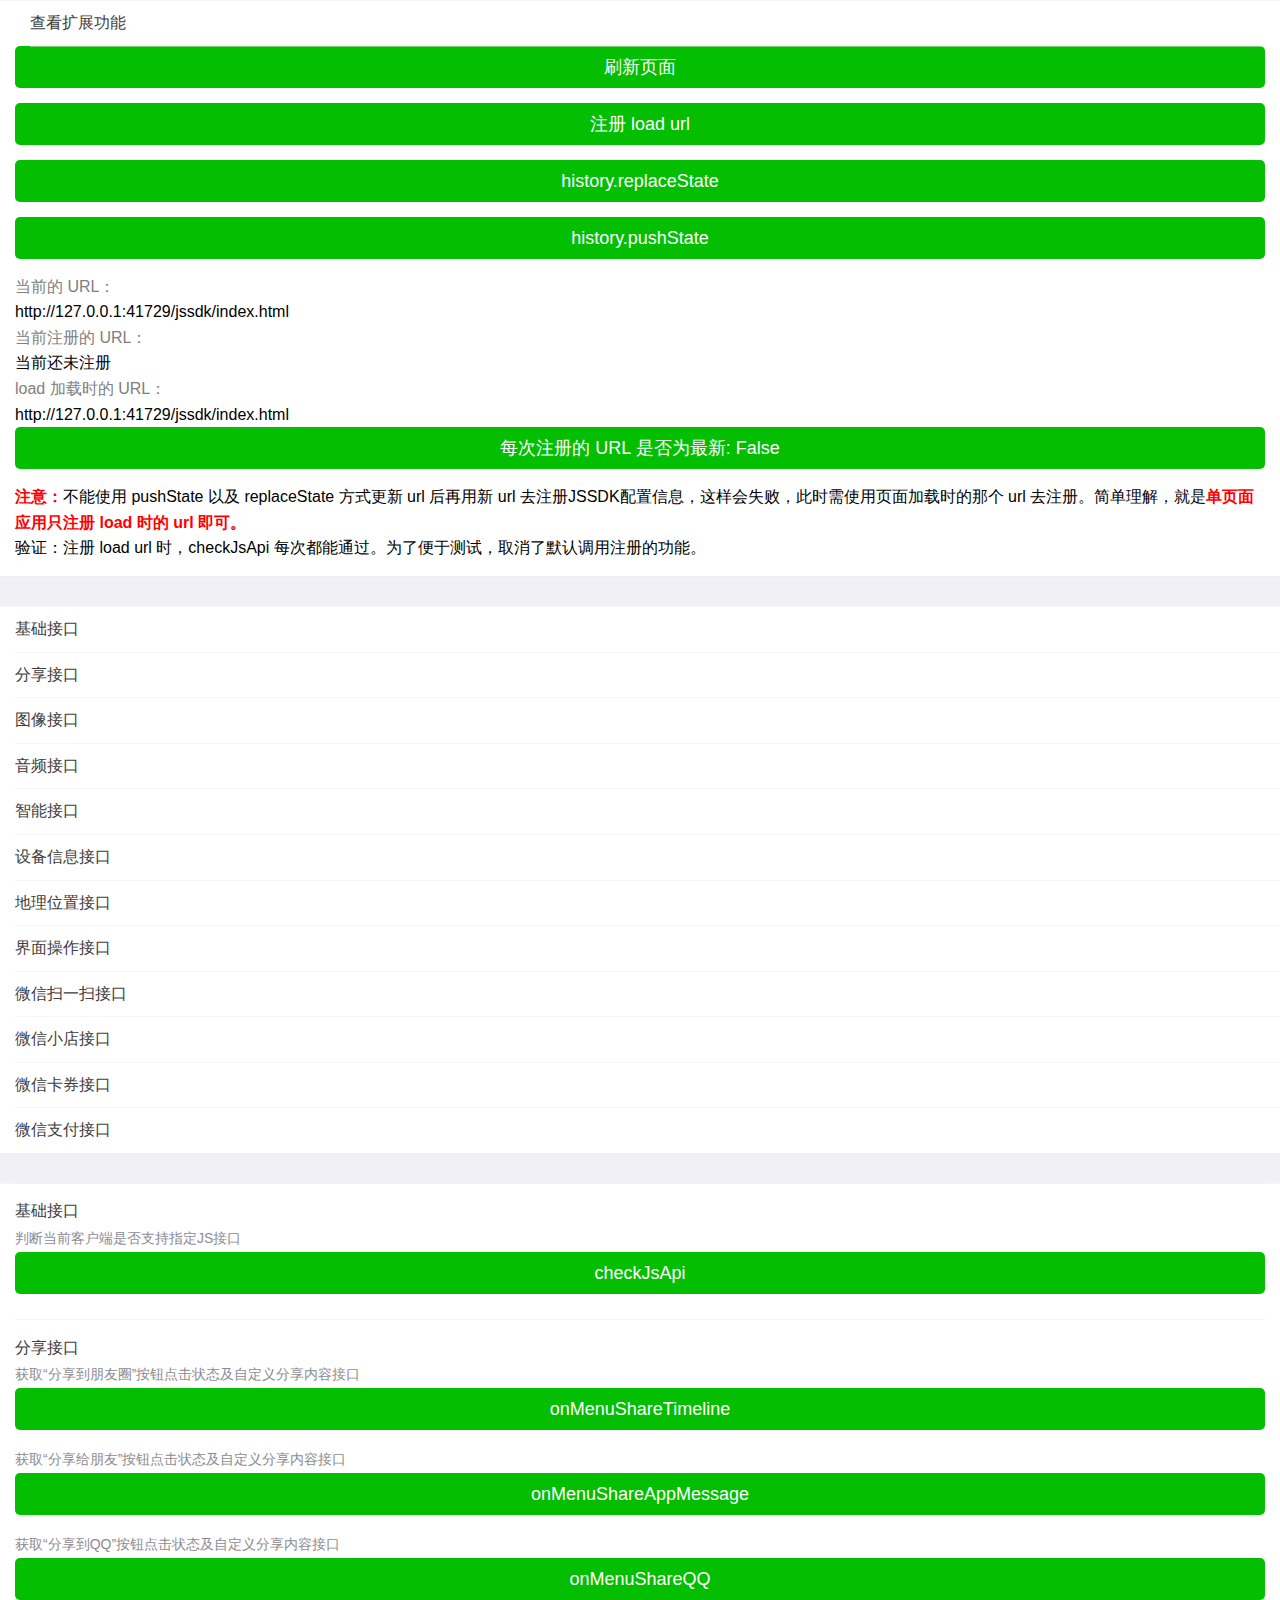
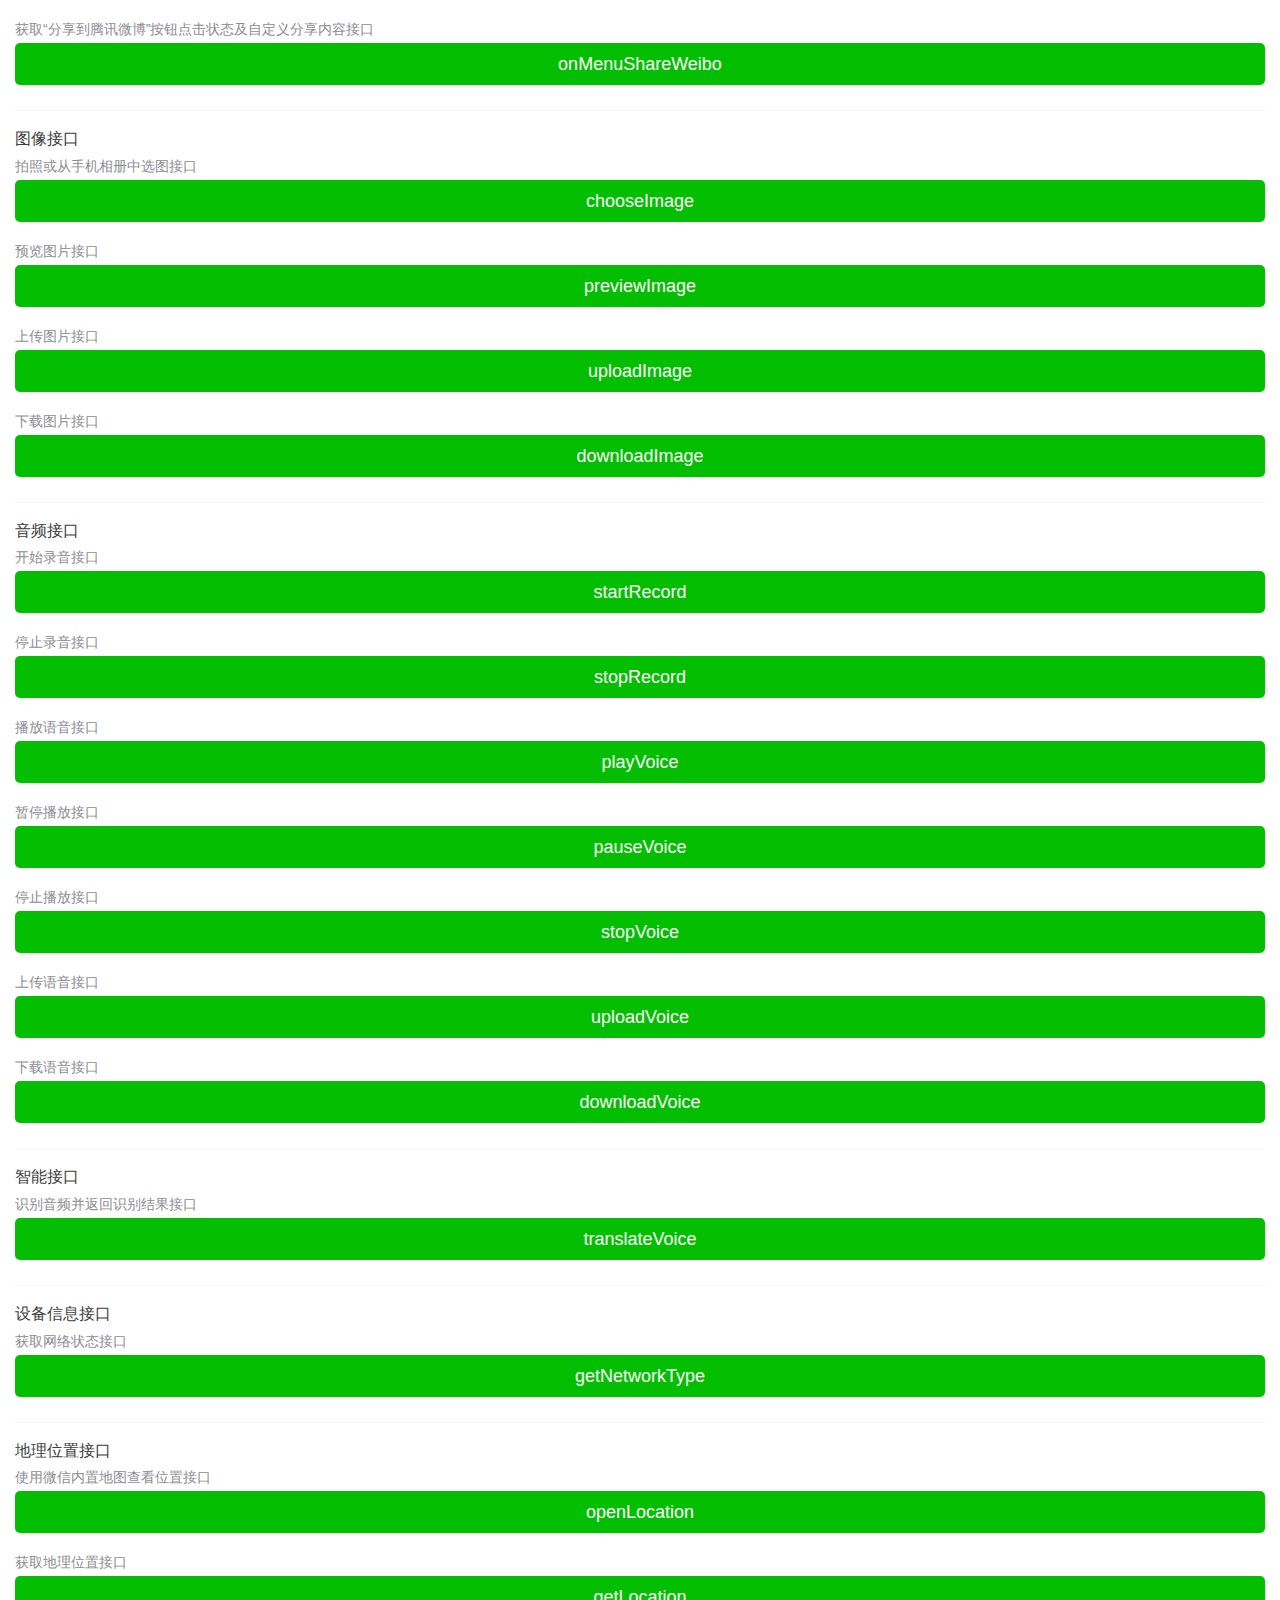
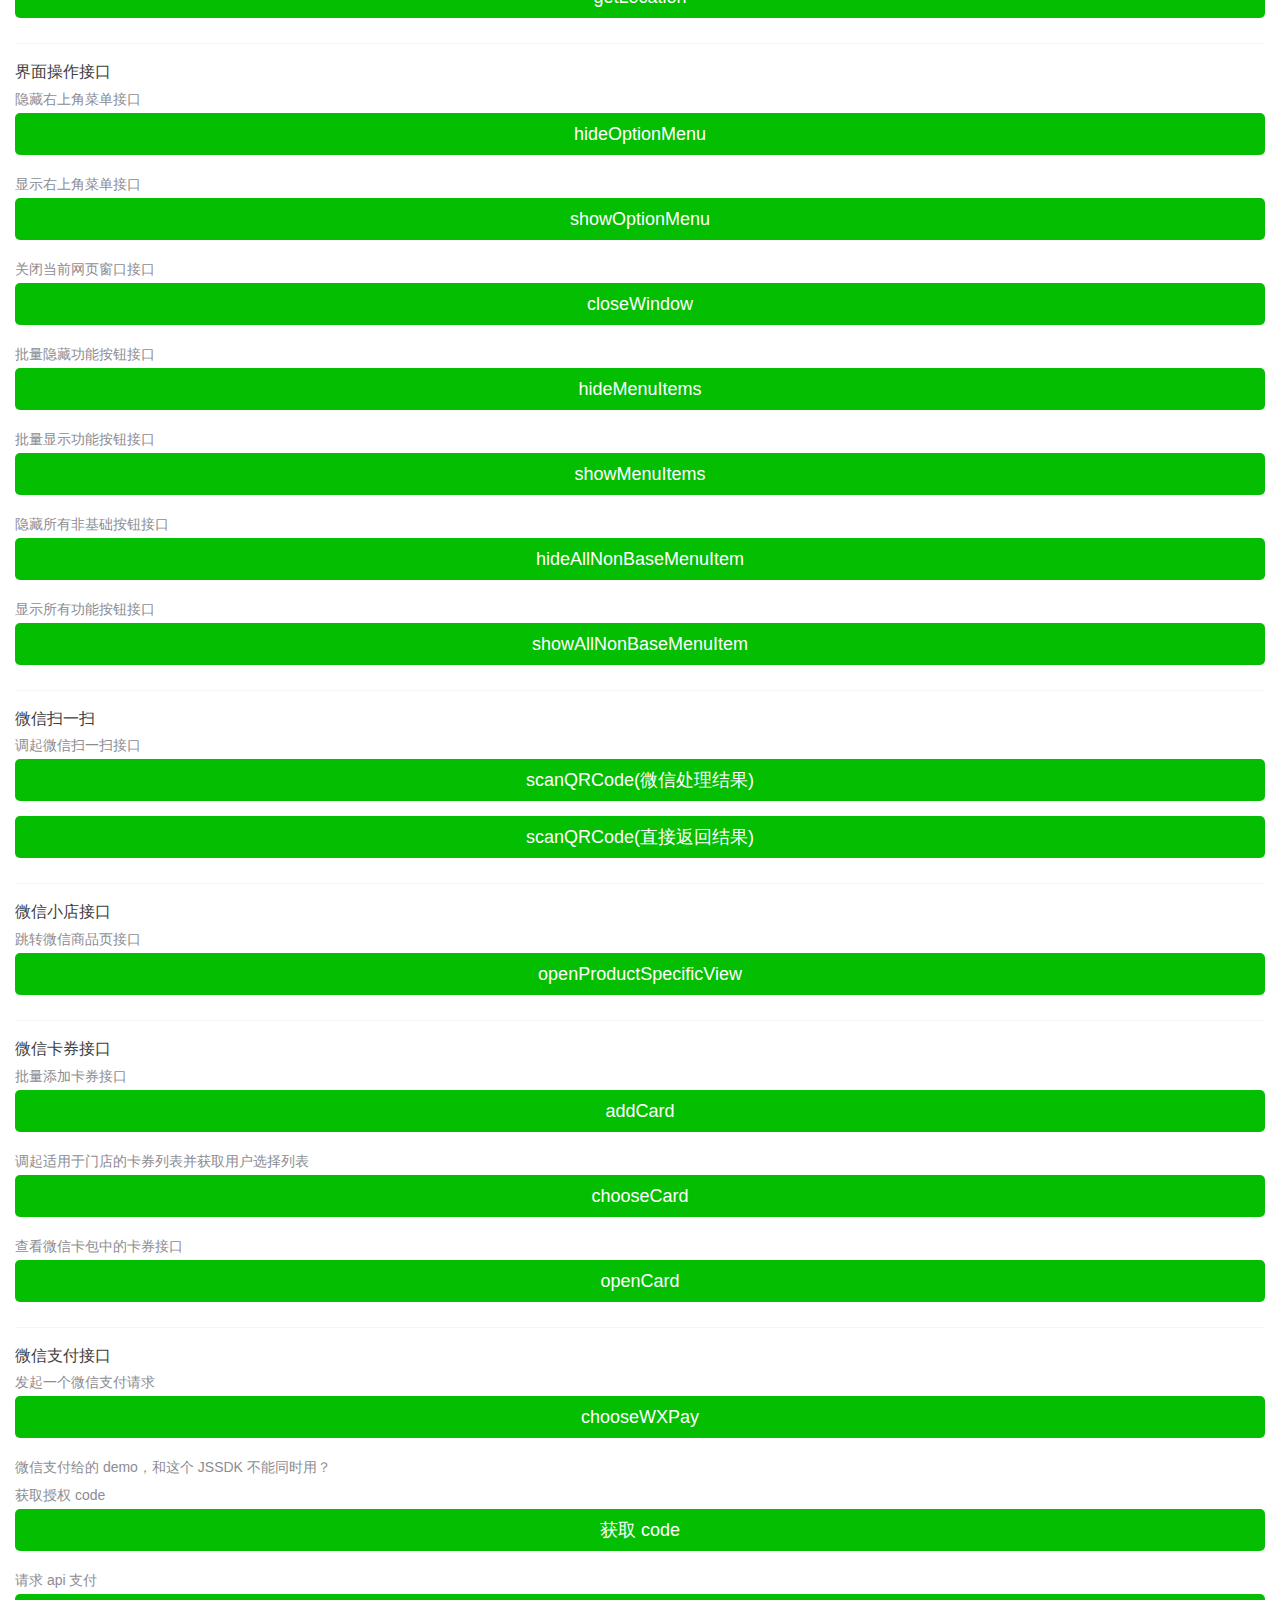
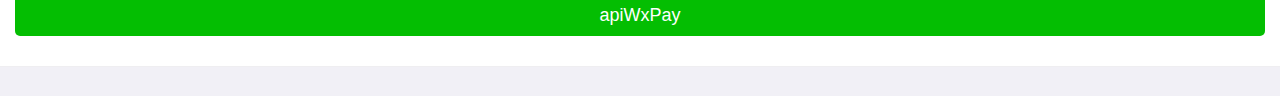
<file: jssdk/index.html>
<!DOCTYPE html>
<html lang="en">
<head>
  <meta charset="utf-8">
  <title>微信JS-SDK Demo</title>
  <meta name="viewport" content="width=device-width, initial-scale=1, maximum-scale=1, user-scalable=no">
  <meta name="apple-mobile-web-app-capable" content="yes" />
  <link rel="stylesheet" href="css/style.css">
</head>
<body>
<div class="wxapi_container">
  <div class="wxapi_index_container">
    <ul class="label_box lbox_close wxapi_index_list wxapi_form wxapi_extend" style="margin-top:0;">
      <li class="label_item wxapi_index_item"><a class="label_inner" href="./clip.html">查看扩展功能</a></li>
      <li><button class="btn btn_primary" onclick="location.reload();">刷新页面</button></li>
      <li><button class="btn btn_primary" onclick="ajaxJssdk()">注册 load url</button></li>
      <li><button class="btn btn_primary" onclick="updateUrl({status: 'replaceState'});">history.replaceState</button></li>
      <li><button class="btn btn_primary" onclick="updateUrl({status: 'pushState'});">history.pushState</button></li>
      <li class="gray">当前的 URL：</li>
      <li id="local_url">...</li>
      <li class="gray">当前注册的 URL：</li>
      <li id="jsapi_url">...</li>
      <li class="gray">load 加载时的 URL：</li>
      <li id="load_url">...</li>
      <li><button class="btn btn_primary" onclick="isUpdateUrl();">每次注册的 URL 是否为最新: <span id="isUpdateUrl">False</span></button></li>
      <li><b class="note">注意：</b>不能使用 pushState 以及 replaceState 方式更新 url 后再用新 url 去注册JSSDK配置信息，这样会失败，此时需使用页面加载时的那个 url 去注册。简单理解，就是<strong class="note">单页面应用只注册 load 时的 url 即可。</strong></li>
      <li>验证：注册 load url 时，checkJsApi 每次都能通过。为了便于测试，取消了默认调用注册的功能。</li>
    </ul>
    <ul class="label_box lbox_close wxapi_index_list">
      <li class="label_item wxapi_index_item"><a class="label_inner" href="#menu-basic">基础接口</a></li>
      <li class="label_item wxapi_index_item"><a class="label_inner" href="#menu-share">分享接口</a></li>
      <li class="label_item wxapi_index_item"><a class="label_inner" href="#menu-image">图像接口</a></li>
      <li class="label_item wxapi_index_item"><a class="label_inner" href="#menu-voice">音频接口</a></li>
      <li class="label_item wxapi_index_item"><a class="label_inner" href="#menu-smart">智能接口</a></li>
      <li class="label_item wxapi_index_item"><a class="label_inner" href="#menu-device">设备信息接口</a></li>
      <li class="label_item wxapi_index_item"><a class="label_inner" href="#menu-location">地理位置接口</a></li>
      <li class="label_item wxapi_index_item"><a class="label_inner" href="#menu-webview">界面操作接口</a></li>
      <li class="label_item wxapi_index_item"><a class="label_inner" href="#menu-scan">微信扫一扫接口</a></li>
      <li class="label_item wxapi_index_item"><a class="label_inner" href="#menu-shopping">微信小店接口</a></li>
      <li class="label_item wxapi_index_item"><a class="label_inner" href="#menu-card">微信卡券接口</a></li>
      <li class="label_item wxapi_index_item"><a class="label_inner" href="#menu-pay">微信支付接口</a></li>
    </ul>
  </div>
  <div class="lbox_close wxapi_form">
    <h3 id="menu-basic">基础接口</h3>
    <span class="desc">判断当前客户端是否支持指定JS接口</span>
    <button class="btn btn_primary" id="checkJsApi">checkJsApi</button>

    <h3 id="menu-share">分享接口</h3>
    <span class="desc">获取“分享到朋友圈”按钮点击状态及自定义分享内容接口</span>
    <button class="btn btn_primary" id="onMenuShareTimeline">onMenuShareTimeline</button>
    <span class="desc">获取“分享给朋友”按钮点击状态及自定义分享内容接口</span>
    <button class="btn btn_primary" id="onMenuShareAppMessage">onMenuShareAppMessage</button>
    <span class="desc">获取“分享到QQ”按钮点击状态及自定义分享内容接口</span>
    <button class="btn btn_primary" id="onMenuShareQQ">onMenuShareQQ</button>
    <span class="desc">获取“分享到腾讯微博”按钮点击状态及自定义分享内容接口</span>
    <button class="btn btn_primary" id="onMenuShareWeibo">onMenuShareWeibo</button>

    <h3 id="menu-image">图像接口</h3>
    <span class="desc">拍照或从手机相册中选图接口</span>
    <button class="btn btn_primary" id="chooseImage">chooseImage</button>
    <span class="desc">预览图片接口</span>
    <button class="btn btn_primary" id="previewImage">previewImage</button>
    <span class="desc">上传图片接口</span>
    <button class="btn btn_primary" id="uploadImage">uploadImage</button>
    <span class="desc">下载图片接口</span>
    <button class="btn btn_primary" id="downloadImage">downloadImage</button>

    <h3 id="menu-voice">音频接口</h3>
    <span class="desc">开始录音接口</span>
    <button class="btn btn_primary" id="startRecord">startRecord</button>
    <span class="desc">停止录音接口</span>
    <button class="btn btn_primary" id="stopRecord">stopRecord</button>
    <span class="desc">播放语音接口</span>
    <button class="btn btn_primary" id="playVoice">playVoice</button>
    <span class="desc">暂停播放接口</span>
    <button class="btn btn_primary" id="pauseVoice">pauseVoice</button>
    <span class="desc">停止播放接口</span>
    <button class="btn btn_primary" id="stopVoice">stopVoice</button>
    <span class="desc">上传语音接口</span>
    <button class="btn btn_primary" id="uploadVoice">uploadVoice</button>
    <span class="desc">下载语音接口</span>
    <button class="btn btn_primary" id="downloadVoice">downloadVoice</button>

    <h3 id="menu-smart">智能接口</h3>
    <span class="desc">识别音频并返回识别结果接口</span>
    <button class="btn btn_primary" id="translateVoice">translateVoice</button>

    <h3 id="menu-device">设备信息接口</h3>
    <span class="desc">获取网络状态接口</span>
    <button class="btn btn_primary" id="getNetworkType">getNetworkType</button>

    <h3 id="menu-location">地理位置接口</h3>
    <span class="desc">使用微信内置地图查看位置接口</span>
    <button class="btn btn_primary" id="openLocation">openLocation</button>
    <span class="desc">获取地理位置接口</span>
    <button class="btn btn_primary" id="getLocation">getLocation</button>

    <h3 id="menu-webview">界面操作接口</h3>
    <span class="desc">隐藏右上角菜单接口</span>
    <button class="btn btn_primary" id="hideOptionMenu">hideOptionMenu</button>
    <span class="desc">显示右上角菜单接口</span>
    <button class="btn btn_primary" id="showOptionMenu">showOptionMenu</button>
    <span class="desc">关闭当前网页窗口接口</span>
    <button class="btn btn_primary" id="closeWindow">closeWindow</button>
    <span class="desc">批量隐藏功能按钮接口</span>
    <button class="btn btn_primary" id="hideMenuItems">hideMenuItems</button>
    <span class="desc">批量显示功能按钮接口</span>
    <button class="btn btn_primary" id="showMenuItems">showMenuItems</button>
    <span class="desc">隐藏所有非基础按钮接口</span>
    <button class="btn btn_primary" id="hideAllNonBaseMenuItem">hideAllNonBaseMenuItem</button>
    <span class="desc">显示所有功能按钮接口</span>
    <button class="btn btn_primary" id="showAllNonBaseMenuItem">showAllNonBaseMenuItem</button>

    <h3 id="menu-scan">微信扫一扫</h3>
    <span class="desc">调起微信扫一扫接口</span>
    <button class="btn btn_primary" id="scanQRCode0">scanQRCode(微信处理结果)</button>
    <button class="btn btn_primary" id="scanQRCode1">scanQRCode(直接返回结果)</button>

    <h3 id="menu-shopping">微信小店接口</h3>
    <span class="desc">跳转微信商品页接口</span>
    <button class="btn btn_primary" id="openProductSpecificView">openProductSpecificView</button>

    <h3 id="menu-card">微信卡券接口</h3>
    <span class="desc">批量添加卡券接口</span>
    <button class="btn btn_primary" id="addCard">addCard</button>
    <span class="desc">调起适用于门店的卡券列表并获取用户选择列表</span>
    <button class="btn btn_primary" id="chooseCard">chooseCard</button>
    <span class="desc">查看微信卡包中的卡券接口</span>
    <button class="btn btn_primary" id="openCard">openCard</button>

    <h3 id="menu-pay">微信支付接口</h3>
    <span class="desc">发起一个微信支付请求</span>
    <button class="btn btn_primary" id="chooseWXPay">chooseWXPay</button>
    <p class="desc">微信支付给的 demo，和这个 JSSDK 不能同时用？</p>
    <span class="desc">获取授权 code</span>
    <button class="btn btn_primary" id="getCode">获取 code</button>
    <span class="desc">请求 api 支付</span>
    <button class="btn btn_primary" id="apiWxPay">apiWxPay</button>
  </div>
</div>

<!-- <script src="http://zeptojs.com/zepto.min.js"></script> -->
<script src="js/zepto.min.js"></script>
<!-- <script src="http://underscorejs.org/underscore-min.js"></script> -->
<script src="http://res.wx.qq.com/open/js/jweixin-1.0.0.js"></script>
<script src="js/loadjs.js"></script>
</body>
</html>
</file>
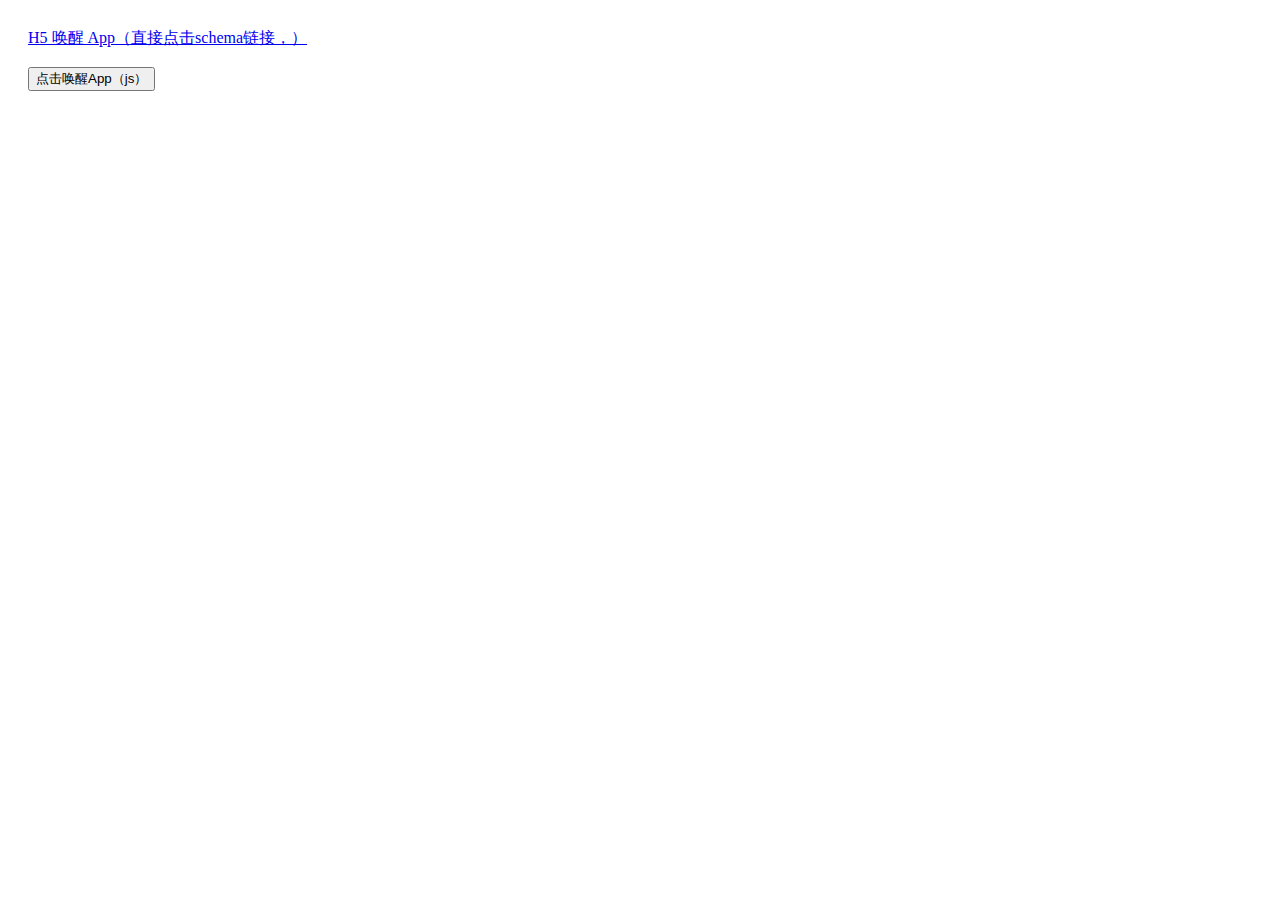
<file: call_app.html>
<!DOCTYPE html>
<html lang="en">
<head>
  <meta charset="UTF-8">
  <meta http-equiv="Cache-Control" content="no-siteapp">
  <meta name="viewport" content="width=device-width,initial-scale=1.0, minimum-scale=1.0, maximum-scale=1.0, user-scalable=no">
<title>H5 唤醒 App</title>
<style>
.box{padding:20px;}
</style>
</head>
<body>
<div class="box">
  <a href="iqianggou://home">H5 唤醒 App（直接点击schema链接，）</a>
  <br>
  <br>
  <button id="openApp">点击唤醒App（js）</button>
</div>

</body>
<script>
document.getElementById('openApp').onclick = function(e){
  // 通过iframe的方式试图打开APP，如果能正常打开，会直接切换到APP，并自动阻止a标签的默认行为
  // 否则打开a标签的href链接
  var ifr = document.createElement('iframe');
  ifr.src = 'iqianggou://home';
  ifr.style.display = 'none';
  document.body.appendChild(ifr);

  //safari 我没看到可以
  window.setTimeout(function(){
    alert('跳转 app')
    // document.body.removeChild(ifr);
  },5000)
};
</script>
</html>
</file>
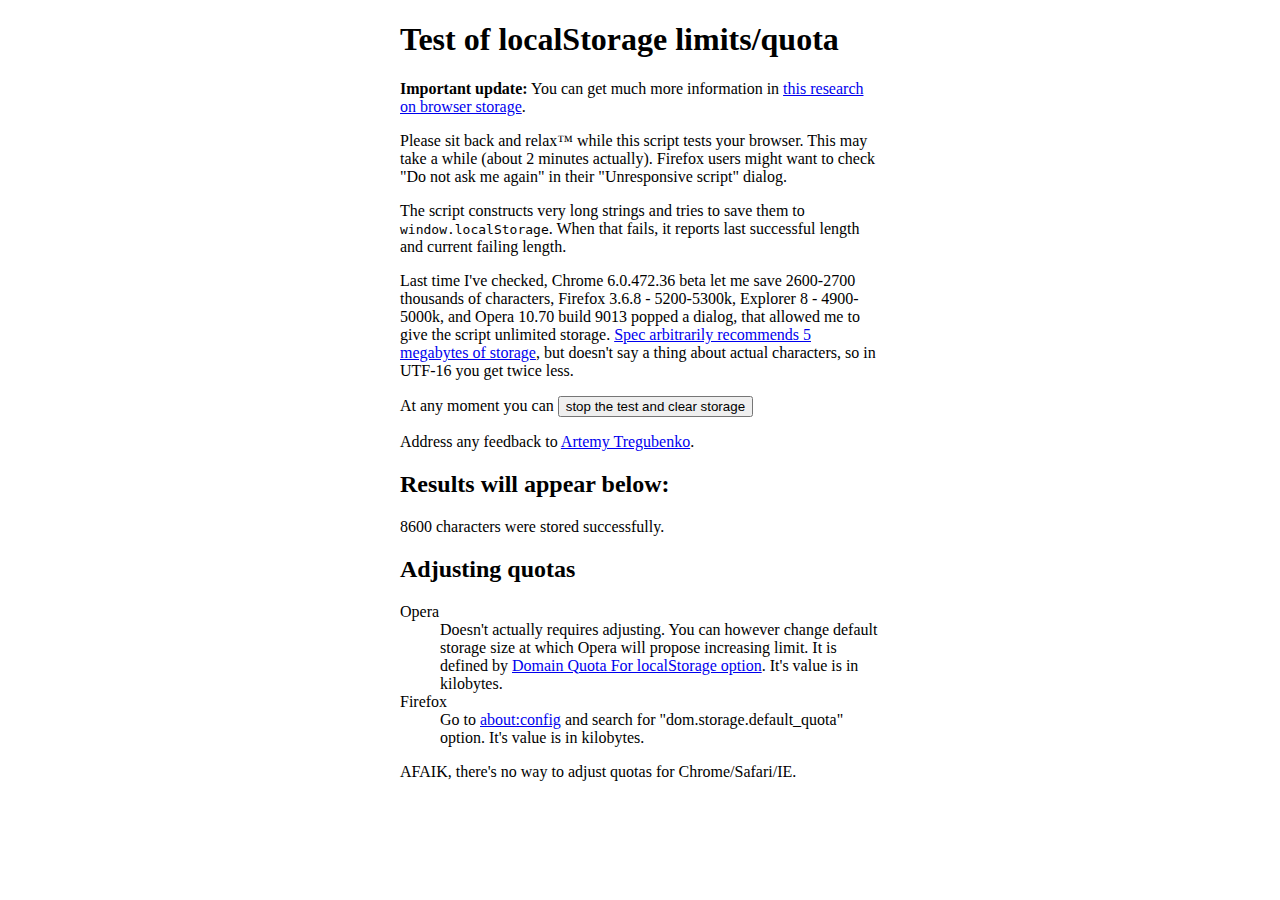
<file: localstorage.html>
<!DOCTYPE html>
<html>

<head>
<meta charset="utf-8">
<title>Test of localStorage limits/quota</title>
<meta name="keywords" content="html5, html 5, storage, localStorage, limit, quota, test, browser, opera, chrome, firefox, explorer, adjust, change">
<meta name="description" content="This page tries to detect how many characters your browser may save to window.localStorage. Accuracy is 2 first digits.">
<style>body {max-width: 30em; margin:auto;}</style>
<link rel=author href="https://arty.name">
</head>

<body>
<h1>Test of localStorage limits/quota</h1>

<p><strong>Important update:</strong> You can get much more information in <a href="http://www.html5rocks.com/en/tutorials/offline/quota-research/">this research on browser storage</a>.</p>

<p>Please sit back and relax™ while this script tests your browser.
This may take a while (about 2 minutes actually).
Firefox users might want to check "Do not ask me again" in their "Unresponsive script" dialog.</p>

<p>The script constructs very long strings and tries to save them to <code>window.localStorage</code>.
When that fails, it reports last successful length and current failing length.</p>

<p>Last time I've checked, Chrome 6.0.472.36 beta let me save 2600-2700 thousands of characters,
Firefox 3.6.8 - 5200-5300k, Explorer 8 - 4900-5000k, and Opera 10.70 build 9013 popped a dialog,
that allowed me to give the script unlimited storage.
<a href="http://dev.w3.org/html5/webstorage/#disk-space">Spec arbitrarily recommends 5 megabytes of storage</a>,
but doesn't say a thing about actual characters, so in UTF-16 you get twice less.</p>

<p>At any moment you can <button onclick="iterationsData=[];window.localStorage.clear();results.innerHTML+=' Test stopped manually.'">stop the test and clear storage</button></p>

<p>Address any feedback to <a href="https://arty.name/">Artemy Tregubenko</a>.</p>

<h2>Results will appear below:</h2>

<div id="results"></div>

<h2>Adjusting quotas</h2>
<dl>
<dt>Opera</dt>
<dd>Doesn't actually requires adjusting. You can however change default storage size
at which Opera will propose increasing limit. It is defined by
<a href="opera:config#PersistentStorage|DomainQuotaForlocalStorage">Domain Quota For localStorage option</a>.
It's value is in kilobytes.</dd>
<dt>Firefox</dt>
<dd>Go to <a  href="about:config">about:config</a> and search for "dom.storage.default_quota" option.
It's value is in kilobytes.</dd>
</dl>
<p>AFAIK, there's no way to adjust quotas for Chrome/Safari/IE.</p>

<script>
var iterationsData;
var results = document.getElementById('results');

(function () {

if (!('localStorage' in window)) {
    results.innerHTML = 'Your browser has no localStorage support.';
    return;
}

var n10b =    '0123456789';
var n100b =   repeat(n10b, 10);
var n1kib =   repeat(n100b, 10);
var n10kib =  repeat(n1kib, 10);
var n100kib = repeat(n10kib, 10);
var n1mib =   repeat(n100kib, 10);
var n10mib =  repeat(n1mib, 10);

var values = [n10b, n100b, n1kib, n10kib, n100kib, n1mib, n10mib];

iterationsData = [];
for (var majorIndex = 1; majorIndex < values.length; majorIndex++) {
    var major = values[majorIndex];
    var minor = values[majorIndex - 1];
    for (var i = 1; i < 10; i++) {
        for (var j = 0; j < 10; j++) {
            iterationsData.push([major, minor, i, j]);
        }
    }
}

var index = 0;
var oldLength = 0;

function iteration() {
    var data = iterationsData[index];

    major = data[0];
    minor = data[1];
    i = data[2];
    j = data[3];

    var string = repeat(major, i) + repeat(minor, j);
    var length = '' + string.length;

    if (test(string)) {
        results.innerHTML = length + ' characters were stored successfully.';
    } else {
        results.innerHTML = oldLength + ' characters were stored successfully,  but ' + length + ' weren\'t.';
        return;
    }
    oldLength = length;

    index++;
    if (index < iterationsData.length) {
        setTimeout(iteration, 0);
    } else {
        results.innerHTML = oldLength + ' characters were saved successfully, test is stopped.';
    }
}

iteration();

function test(value) {
    try {
        localStorage.test = value;
        return true;
    } catch (e) {
        return false;
    }
}

function repeat(string, count) {
    var array = [];
    while (count--) {
        array.push(string);
    }
    return array.join('');
}

})();
</script>

</body>
</html>
</file>
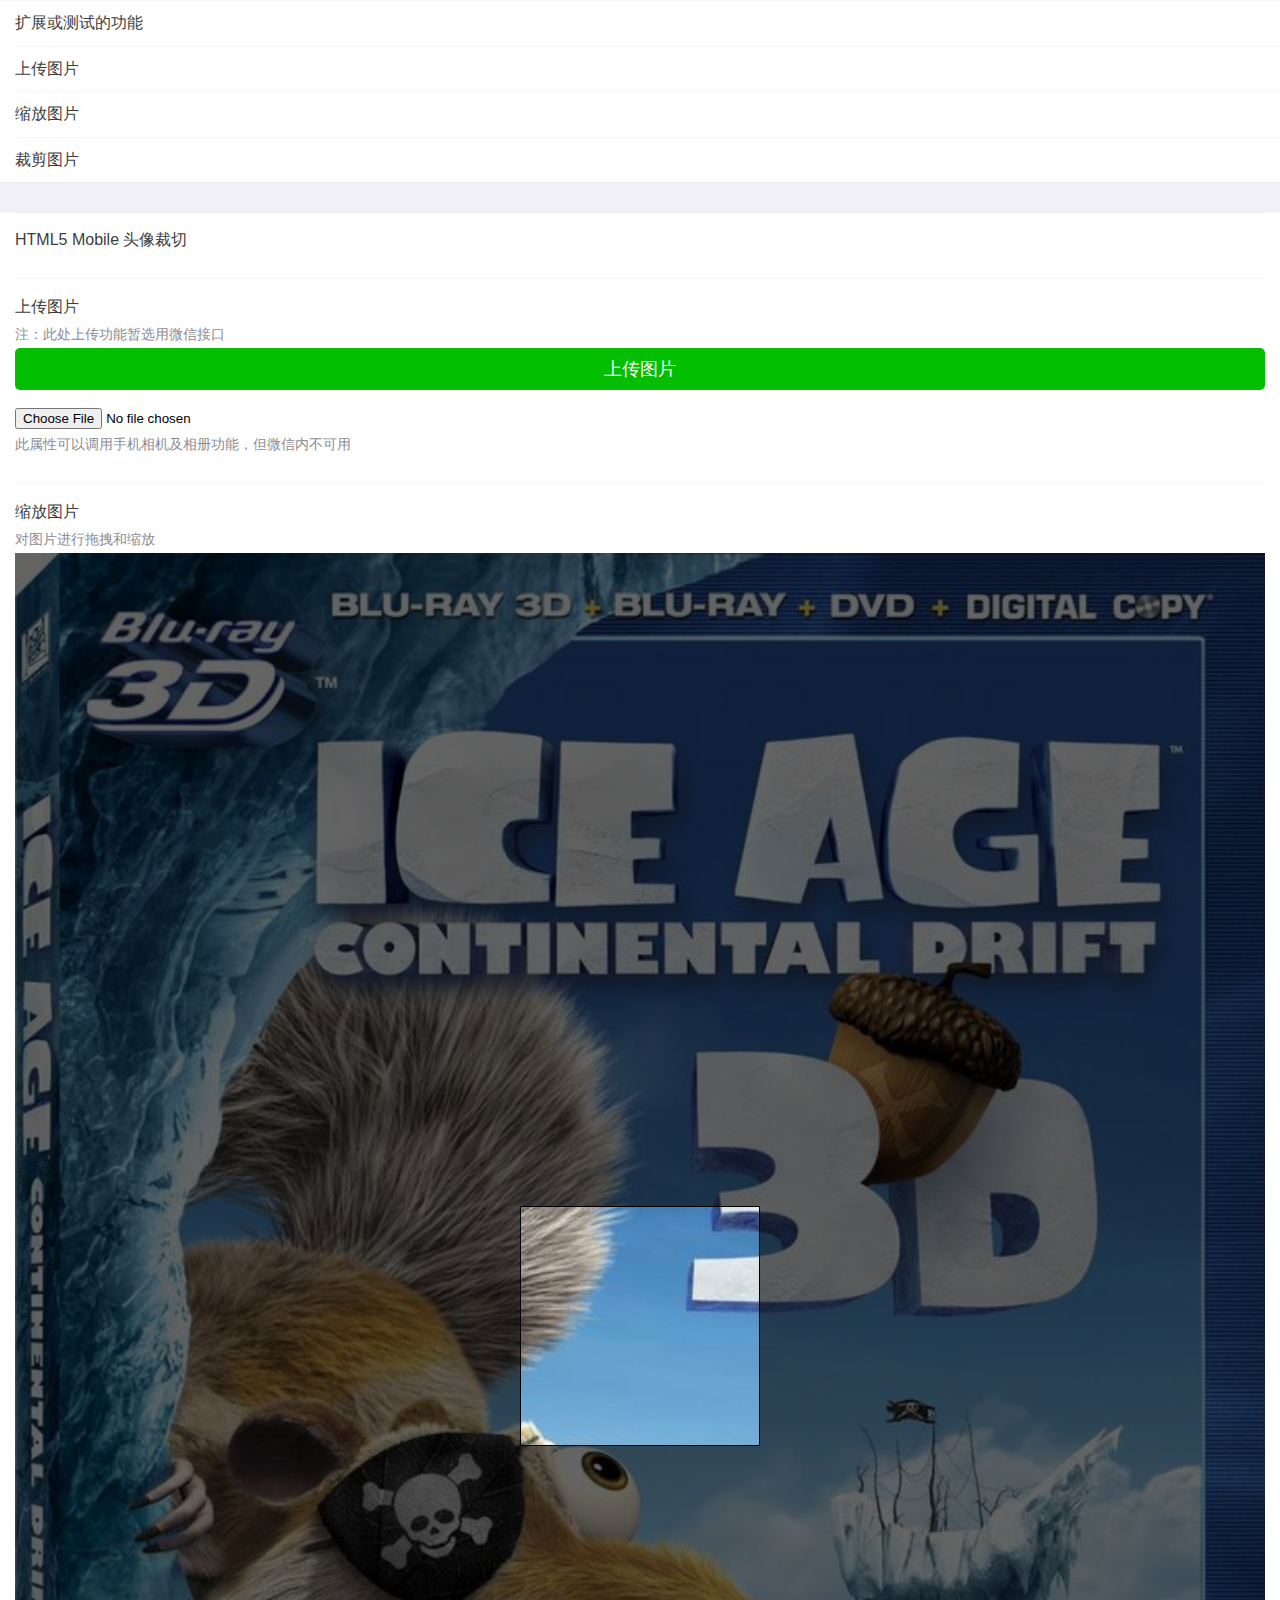
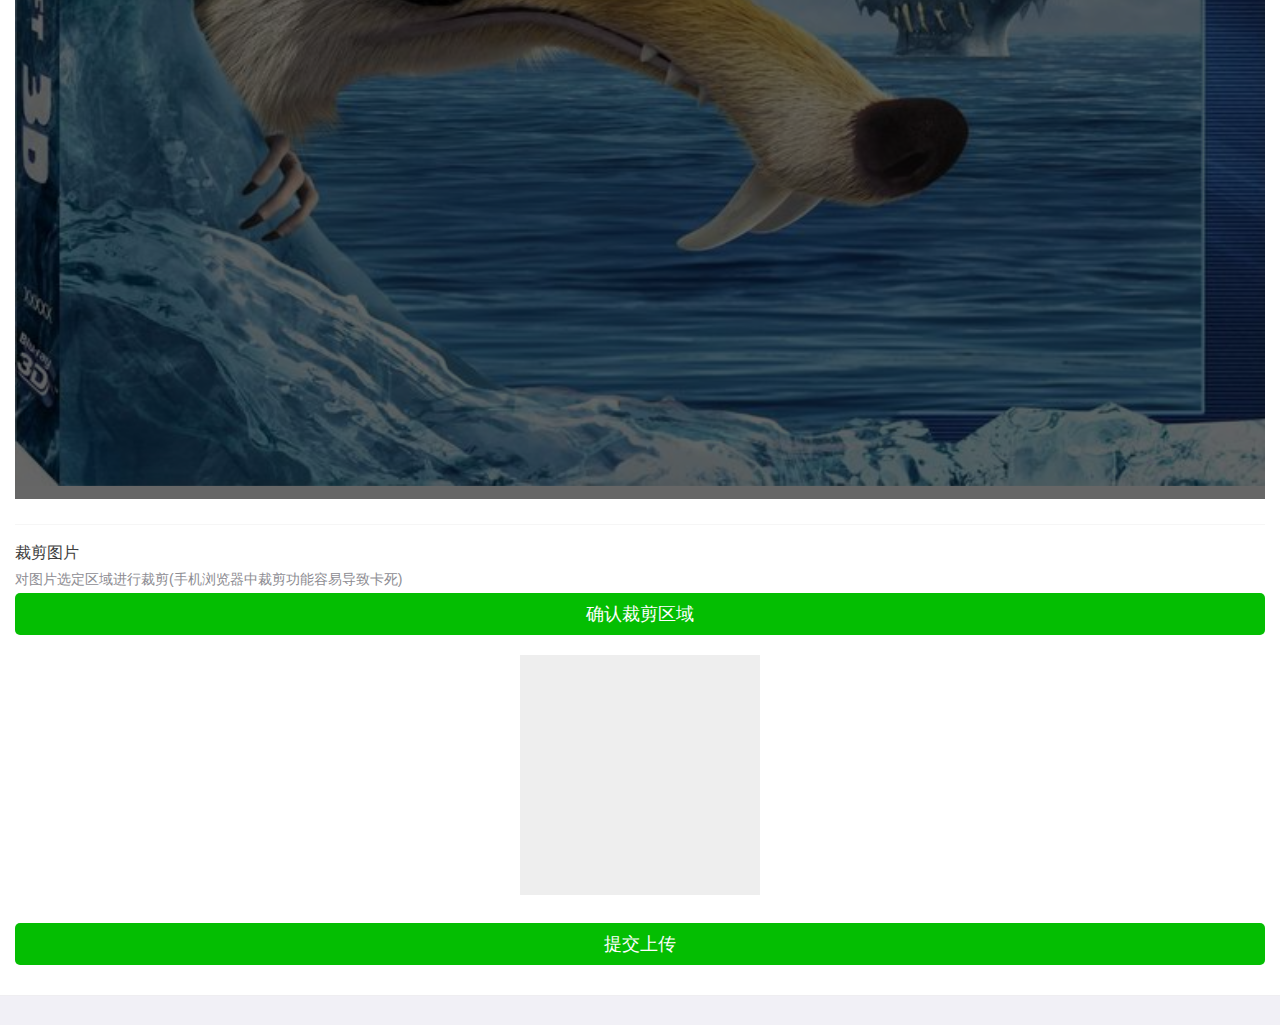
<file: jssdk/clip.html>
<!DOCTYPE html>
<html lang="en">
<head>
  <meta charset="utf-8">
  <title>微信JS-SDK Demo</title>
  <meta name="viewport" content="width=device-width, initial-scale=1, maximum-scale=1, user-scalable=no">
  <meta name="apple-mobile-web-app-capable" content="yes" />
  <link rel="stylesheet" href="css/style.css">
</head>
<body>
<div class="wxapi_container">
  <div class="wxapi_index_container">
    <ul class="label_box lbox_close wxapi_index_list">
      <li class="label_item wxapi_index_item"><a class="label_inner">扩展或测试的功能</a></li>
      <li class="label_item wxapi_index_item"><a class="label_inner" href="#h5-img-upload">上传图片</a></li>
      <li class="label_item wxapi_index_item"><a class="label_inner" href="#h5-img-zoom">缩放图片</a></li>
      <li class="label_item wxapi_index_item"><a class="label_inner" href="#h5-img-clip">裁剪图片</a></li>
    </ul>
  </div>
  <div class="lbox_close wxapi_form">
    <h3>HTML5 Mobile 头像裁切</h3>
    <h3 id="h5-img-upload">上传图片</h3>
    <p class="desc">注：此处上传功能暂选用微信接口</p>
    <button class="btn btn_primary">上传图片</button>

    <input type="file" accept="images/*">
    <p class="desc">此属性可以调用手机相机及相册功能，但微信内不可用</p>
    <h3 id="h5-img-zoom">缩放图片</h3>
    <span class="desc">对图片进行拖拽和缩放</span>
    <div class="pinch-zoom">
        <!-- <div class="description">
            <h1>Pinchzoom.js</h1>
            <p>Multi-touch zoom in Javascript avatar</p>
        </div> -->
        <img class="clipImage" src="bing.jpg"/>
        <!-- <a class="image" href="http://www.flickr.com/photos/59446027@N00/5258583198" target="_blank">by Peter Nijenhuis on Flickr; Some rights reserved</a> -->
    </div>
    
    <h3 id="h5-img-clip">裁剪图片</h3>
    <span class="desc">对图片选定区域进行裁剪(手机浏览器中裁剪功能容易导致卡死)</span>
    <button class="btn btn_primary" id="clipImageBtn">确认裁剪区域</button>
    <div class="clipBox">
      <span class="clipResult"></span>
    </div>
    
    <button class="btn btn_primary" id="submitImage">提交上传</button>
    <!-- <div class="avatarBox"></div> -->
  </div>
</div>

<!-- <script src="http://zeptojs.com/zepto.min.js"></script> -->
<script src="js/zepto.min.js"></script>
<!-- <script src="http://underscorejs.org/underscore-min.js"></script> -->
<!-- <script src="http://res.wx.qq.com/open/js/jweixin-1.0.0.js"></script> -->
<script>
( function(){
  function LoadJS( jsUrl ) {
    var oHead = document.getElementsByTagName('HEAD').item(0);
    //var oHead = document.getElementById('tongji')
    var oScript= document.createElement("script"); 
    oScript.type = "text/javascript"; 
    oScript.src=jsUrl; 
    oHead.appendChild( oScript); 
  };

  var time;
  time = new Date().getTime() || 2;
  var stamp = !time ? '' : ('?t=' + time);
  
  LoadJS('./js/pinchzoom.js' + stamp);
  // LoadJS('./component.js' + stamp);
  // LoadJS('./js/demo.js' + stamp);
  // LoadJS('./photo.js' + stamp);
   
  setTimeout(function(){
    LoadJS('./js/clipPhoto.js' + stamp);
  },300)
  
  // 
    
} )();
</script>
</body>
</html>
</file>
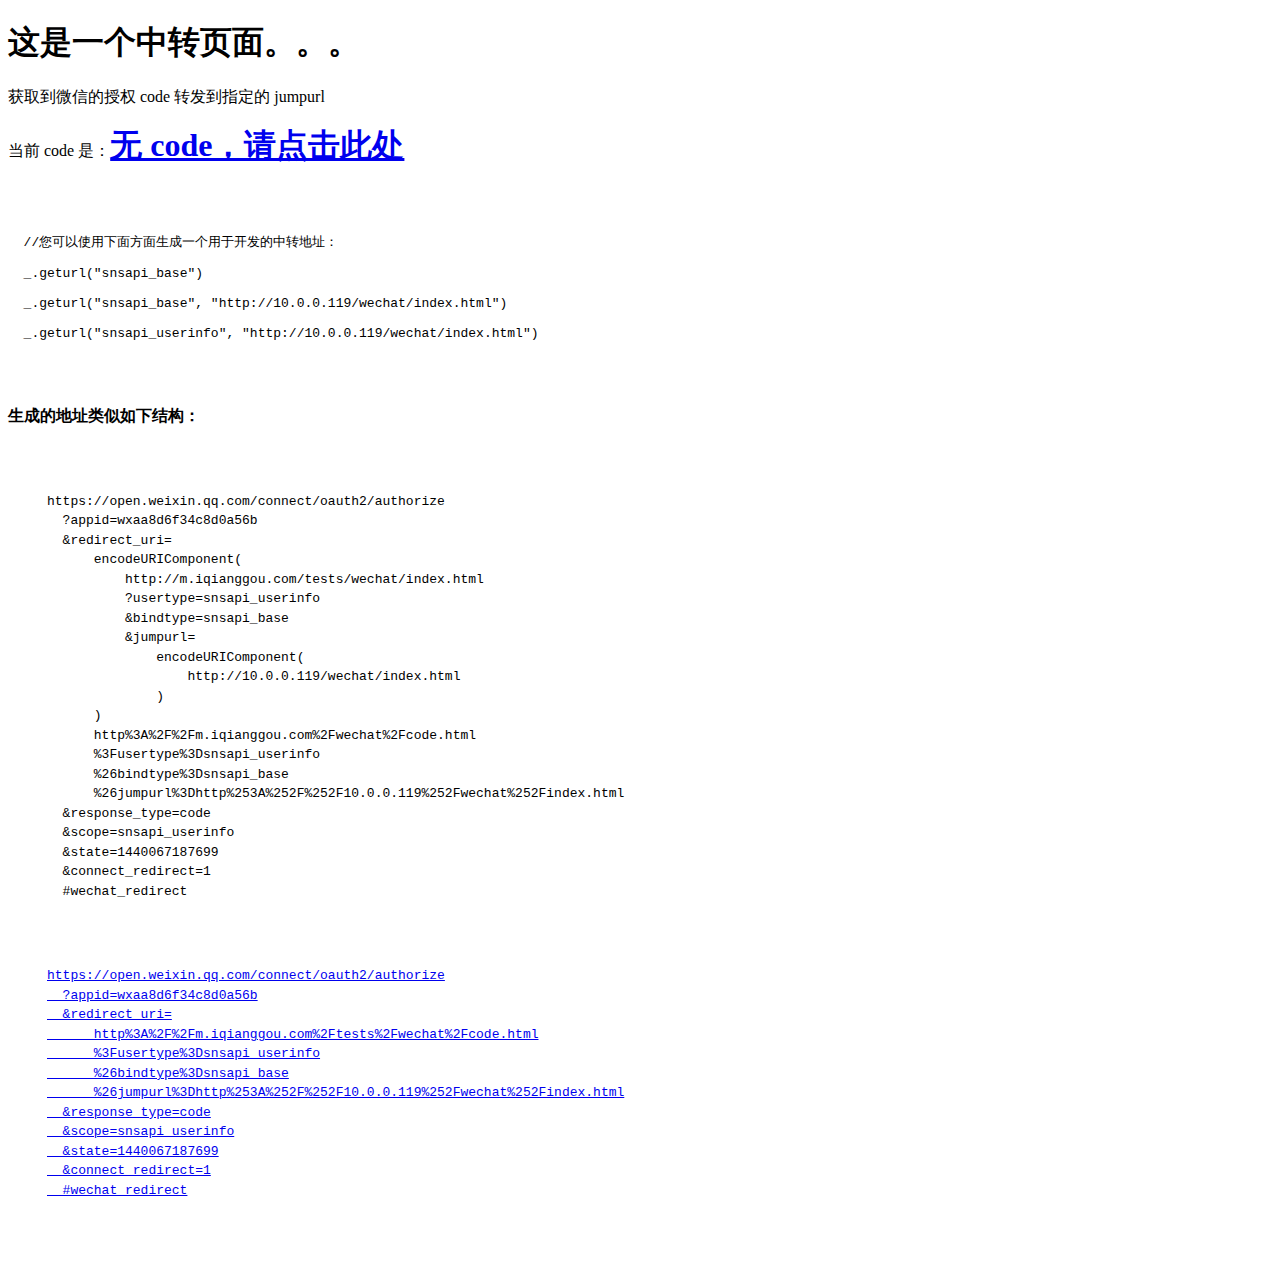
<file: wechat/code.html>
<!DOCTYPE html>
<html lang="en">
<head>
  <meta charset="UTF-8">
  <meta http-equiv="X-UA-Compatible" content="IE=edge,chrome=1">
  <meta name="viewport" content="width=device-width,initial-scale=1.0, minimum-scale=1.0, maximum-scale=1.0, user-scalable=no,minimal-ui">
  <title>微信Code转发调试接口</title>
<style>
pre{margin-top: 5em; margin-bottom: 5em;}
.code{padding: 0 3em; word-break: break-all; line-height: 1.5;}
#code{color:#f00; font-size: 2rem;}
</style>
</head>
<body>
  <h1>这是一个中转页面。。。</h1>
  <p>获取到微信的授权 code 转发到指定的 jumpurl</p>
  <p>当前 code 是：<strong id="code"></strong> </p>
<pre>
  //您可以使用下面方面生成一个用于开发的中转地址：

  _.geturl("snsapi_base")

  _.geturl("snsapi_base", "http://10.0.0.119/wechat/index.html")

  _.geturl("snsapi_userinfo", "http://10.0.0.119/wechat/index.html")
</pre>
  
  <h4>生成的地址类似如下结构：</h4>
  <pre class="code">https://open.weixin.qq.com/connect/oauth2/authorize
  ?appid=wxaa8d6f34c8d0a56b
  &redirect_uri=
      encodeURIComponent(
          http://m.iqianggou.com/tests/wechat/index.html
          ?usertype=snsapi_userinfo
          &bindtype=snsapi_base
          &jumpurl=
              encodeURIComponent(
                  http://10.0.0.119/wechat/index.html
              )
      )
      http%3A%2F%2Fm.iqianggou.com%2Fwechat%2Fcode.html
      %3Fusertype%3Dsnsapi_userinfo
      %26bindtype%3Dsnsapi_base
      %26jumpurl%3Dhttp%253A%252F%252F10.0.0.119%252Fwechat%252Findex.html
  &response_type=code
  &scope=snsapi_userinfo
  &state=1440067187699
  &connect_redirect=1
  #wechat_redirect</pre>
  <a href="https://open.weixin.qq.com/connect/oauth2/authorize?appid=wxaa8d6f34c8d0a56b&redirect_uri=http%3A%2F%2Fm.iqianggou.com%2Ftests%2Fwechat%2Fcode.html%3Fusertype%3Dsnsapi_userinfo%26bindtype%3Dsnsapi_base%26jumpurl%3Dhttp%253A%252F%252F10.0.0.119%252Fwechat%252Findex.html&response_type=code&scope=snsapi_userinfo&state=1440067187699&connect_redirect=1#wechat_redirect" target="_blank">
  <pre class="code">https://open.weixin.qq.com/connect/oauth2/authorize
  ?appid=wxaa8d6f34c8d0a56b
  &redirect_uri=
      http%3A%2F%2Fm.iqianggou.com%2Ftests%2Fwechat%2Fcode.html
      %3Fusertype%3Dsnsapi_userinfo
      %26bindtype%3Dsnsapi_base
      %26jumpurl%3Dhttp%253A%252F%252F10.0.0.119%252Fwechat%252Findex.html
  &response_type=code
  &scope=snsapi_userinfo
  &state=1440067187699
  &connect_redirect=1
  #wechat_redirect</pre></a>
<!-- <script src="../js/zepto.min.js"></script>
<script src="../js/underscore.min.js"></script>
<script src="../js/underscore.extend.js"></script> -->
<script src="loadjs.js"></script>
</body>
</html>
</file>
<file: jssdk/css/style.css>
html {
  -ms-text-size-adjust: 100%;
  -webkit-text-size-adjust: 100%;
  -webkit-user-select: none;
  user-select: none;
}
body {
  line-height: 1.6;
  font-family: "Helvetica Neue", Helvetica, Arial, sans-serif;
  background-color: #f1f0f6;
}
* {
  margin: 0;
  padding: 0;
}
button {
  font-family: inherit;
  font-size: 100%;
  margin: 0;
  *font-family: "Helvetica Neue", Helvetica, Arial, sans-serif;
}
ul,
ol {
  padding-left: 0;
  list-style-type: none;
}
a {
  text-decoration: none;
}
.note {
  color: red;
}
.gray {
  color: gray;
}
.wxapi_extend {
  -webkit-user-select: initial;
  user-select: initial;
}
.label_box {
  background-color: #ffffff;
}
.label_item {
  padding-left: 15px;
}
.label_inner {
  padding-top: 10px;
  padding-bottom: 10px;
  min-height: 24px;
  position: relative;
}
.label_inner:before {
  content: " ";
  position: absolute;
  left: 0;
  top: 0;
  width: 200%;
  height: 1px;
  border-top: 1px solid #ededed;
  -webkit-transform-origin: 0 0;
  transform-origin: 0 0;
  -webkit-transform: scale(0.5);
  transform: scale(0.5);
  top: auto;
  bottom: -2px;
}
.lbox_close {
  position: relative;
}
.lbox_close:before {
  content: " ";
  position: absolute;
  left: 0;
  top: 0;
  width: 200%;
  height: 1px;
  border-top: 1px solid #ededed;
  -webkit-transform-origin: 0 0;
  transform-origin: 0 0;
  -webkit-transform: scale(0.5);
  transform: scale(0.5);
}
.lbox_close:after {
  content: " ";
  position: absolute;
  left: 0;
  top: 0;
  width: 200%;
  height: 1px;
  border-top: 1px solid #ededed;
  -webkit-transform-origin: 0 0;
  transform-origin: 0 0;
  -webkit-transform: scale(0.5);
  transform: scale(0.5);
  top: auto;
  bottom: -2px;
}
.lbox_close .label_item:last-child .label_inner:before {
  display: none;
}
.btn {
  display: block;
  margin-left: auto;
  margin-right: auto;
  padding-left: 14px;
  padding-right: 14px;
  font-size: 18px;
  text-align: center;
  text-decoration: none;
  overflow: visible;
  /*.btn_h(@btnHeight);*/
  height: 42px;
  border-radius: 5px;
  -moz-border-radius: 5px;
  -webkit-border-radius: 5px;
  box-sizing: border-box;
  -moz-box-sizing: border-box;
  -webkit-box-sizing: border-box;
  color: #ffffff;
  line-height: 42px;
  -webkit-tap-highlight-color: rgba(255, 255, 255, 0);
}
.btn.btn_inline {
  display: inline-block;
}
.btn_primary {
  background-color: #04be02;
}
.btn_primary:not(.btn_disabled):visited {
  color: #ffffff;
}
.btn_primary:not(.btn_disabled):active {
  color: rgba(255, 255, 255, 0.9);
  background-color: #039702;
}
button.btn {
  width: 100%;
  border: 0;
  outline: 0;
  -webkit-appearance: none;
}
button.btn:focus {
  outline: 0;
}
.wxapi_container {
  font-size: 16px;
}
h1 {
  font-size: 14px;
  font-weight: 400;
  line-height: 2em;
  padding-left: 15px;
  color: #8d8c92;
}
.desc {
  font-size: 14px;
  font-weight: 400;
  line-height: 2em;
  color: #8d8c92;
}
.wxapi_index_item a {
  display: block;
  color: #3e3e3e;
  -webkit-tap-highlight-color: rgba(0, 0, 0, 0);
}
.wxapi_form {
  background-color: #ffffff;
  padding: 0 15px;
  margin: 30px 0;
  padding-bottom: 15px;
}
h3 {
  padding-top: 16px;
  margin-top: 25px;
  font-size: 16px;
  font-weight: 400;
  color: #3e3e3e;
  position: relative;
}
h3:first-child {
  padding-top: 15px;
}
h3:before {
  content: " ";
  position: absolute;
  left: 0;
  top: 0;
  width: 200%;
  height: 1px;
  border-top: 1px solid #ededed;
  -webkit-transform-origin: 0 0;
  transform-origin: 0 0;
  -webkit-transform: scale(0.5);
  transform: scale(0.5);
}
.btn {
  margin-bottom: 15px;
}

.pinch-zoom-container{
  min-height: 300px;
  min-width: 300px;
}

div.pinch-zoom,
div.pinch-zoom img{
    max-width: 100%;
    -webkit-user-drag: none;
}
.clipArea {
  position: absolute;
  z-index: 100;
  box-sizing: border-box;
  width: 240px;
  height: 240px;
  margin-left: -120px;
  margin-top: -120px;
  top: 50%;
  left: 50%;
  border: 1px solid black;
  pointer-events: none;
  outline: rgba(0, 0, 0, 0.6) solid 10000px;
}
.clipBox{
  margin:20px 0;
  text-align: center;
}
.clipBox .clipResult{
  display: inline-block;
  width: 240px;
  height: 240px;
  background-color: #eee;
}
.clipResult canvas{
    max-width: 100%;
    margin:auto;
    display: block;
}
/*.avatar {
  font-size: 0;
  overflow: hidden;
}*/
.avatar .btn{
  margin: 20px auto;
}

/*.resizer {
  overflow: hidden;
}

.resizer .inner{
  width: 100%;
  height: 300px;
  min-width: 300px;
  min-height: 300px;
  position: relative;
  font-size: 0;
  overflow: hidden;
  display: none;
  -webkit-user-drag: none;
}
.resizer.have-img .inner{
  display: block;
}

.avatar img{
  max-width: 100%;
  cursor: move;
  -webkit-user-drag: none;
}

.frames {
  position: absolute;
  width: 240px;
  height: 240px;
  margin-left: -120px;
  margin-top: -120px;
  top: 50%;
  left: 50%;
  border: 1px solid black;
  pointer-events: none;
  outline: rgba(0, 0, 0, 0.6) solid 10000px;
}

.avatar canvas{
    max-width: 100%;
    margin:auto;
    display: block;
}

.resize_box{
  position: relative;
}*/





/*
.resize-container {
    position: relative;
    display: inline-block;
    cursor: move;
    margin: 0 auto;
}

.resize-container img {
    display: block
}

.resize-container:hover img,
.resize-container:active img {
    outline: 2px dashed rgba(222,60,80,.9);
}

.resize-handle-ne,
.resize-handle-se,
.resize-handle-nw,
.resize-handle-sw {
    position: absolute;
    display: block;
    width: 10px;
    height: 10px;
    background: rgba(222,60,80,.9);
    z-index: 999;
}

.resize-handle-nw {
    top: -5px;
    left: -5px;
    cursor: nw-resize;
}

.resize-handle-sw {
    bottom: -5px;
    left: -5px;
    cursor: sw-resize;
}

.resize-handle-ne {
    top: -5px;
    right: -5px;
    cursor: ne-resize;
}

.resize-handle-se {
    bottom: -5px;
    right: -5px;
    cursor: se-resize;
}

.overlay {
  position: absolute;
  left: 50%;
  top: 50%;
  margin-left: -100px;
  margin-top: -100px;
  z-index: 999;
  width: 200px;
  height: 200px;
    border: solid 2px rgba(222,60,80,.9);
  box-sizing: content-box;
  pointer-events: none;
}

.overlay:after,
.overlay:before {
  content: '';
  position: absolute;
  display: block;
  width: 204px;
  height: 40px;
    border-left: dashed 2px rgba(222,60,80,.9);
  border-right: dashed 2px rgba(222,60,80,.9);
}

.overlay:before {
  top: 0;
  margin-left: -2px;
  margin-top: -40px;
}

.overlay:after {
  bottom: 0;
  margin-left: -2px;
  margin-bottom: -40px;
}

.overlay-inner:after,
.overlay-inner:before {
  content: '';
  position: absolute;
  display: block;
  width: 40px;
  height: 204px;
    border-top: dashed 2px rgba(222,60,80,.9);
  border-bottom: dashed 2px rgba(222,60,80,.9);
}

.overlay-inner:before {
  left: 0;
  margin-left: -40px;
  margin-top: -2px;
}

.overlay-inner:after{
  right: 0;
  margin-right: -40px;
  margin-top: -2px;
}

.btn-crop {
  position: absolute;
  vertical-align: bottom;
  right: 5px;
  bottom: 5px;
  padding: 6px 10px;
  z-index: 999;
  background-color: rgb(222,60,80);
  border: none;
  border-radius: 5px;
  color: #FFF;
}

.btn-crop img {
  vertical-align: middle;
  margin-left: 8px;
}*/
</file>
